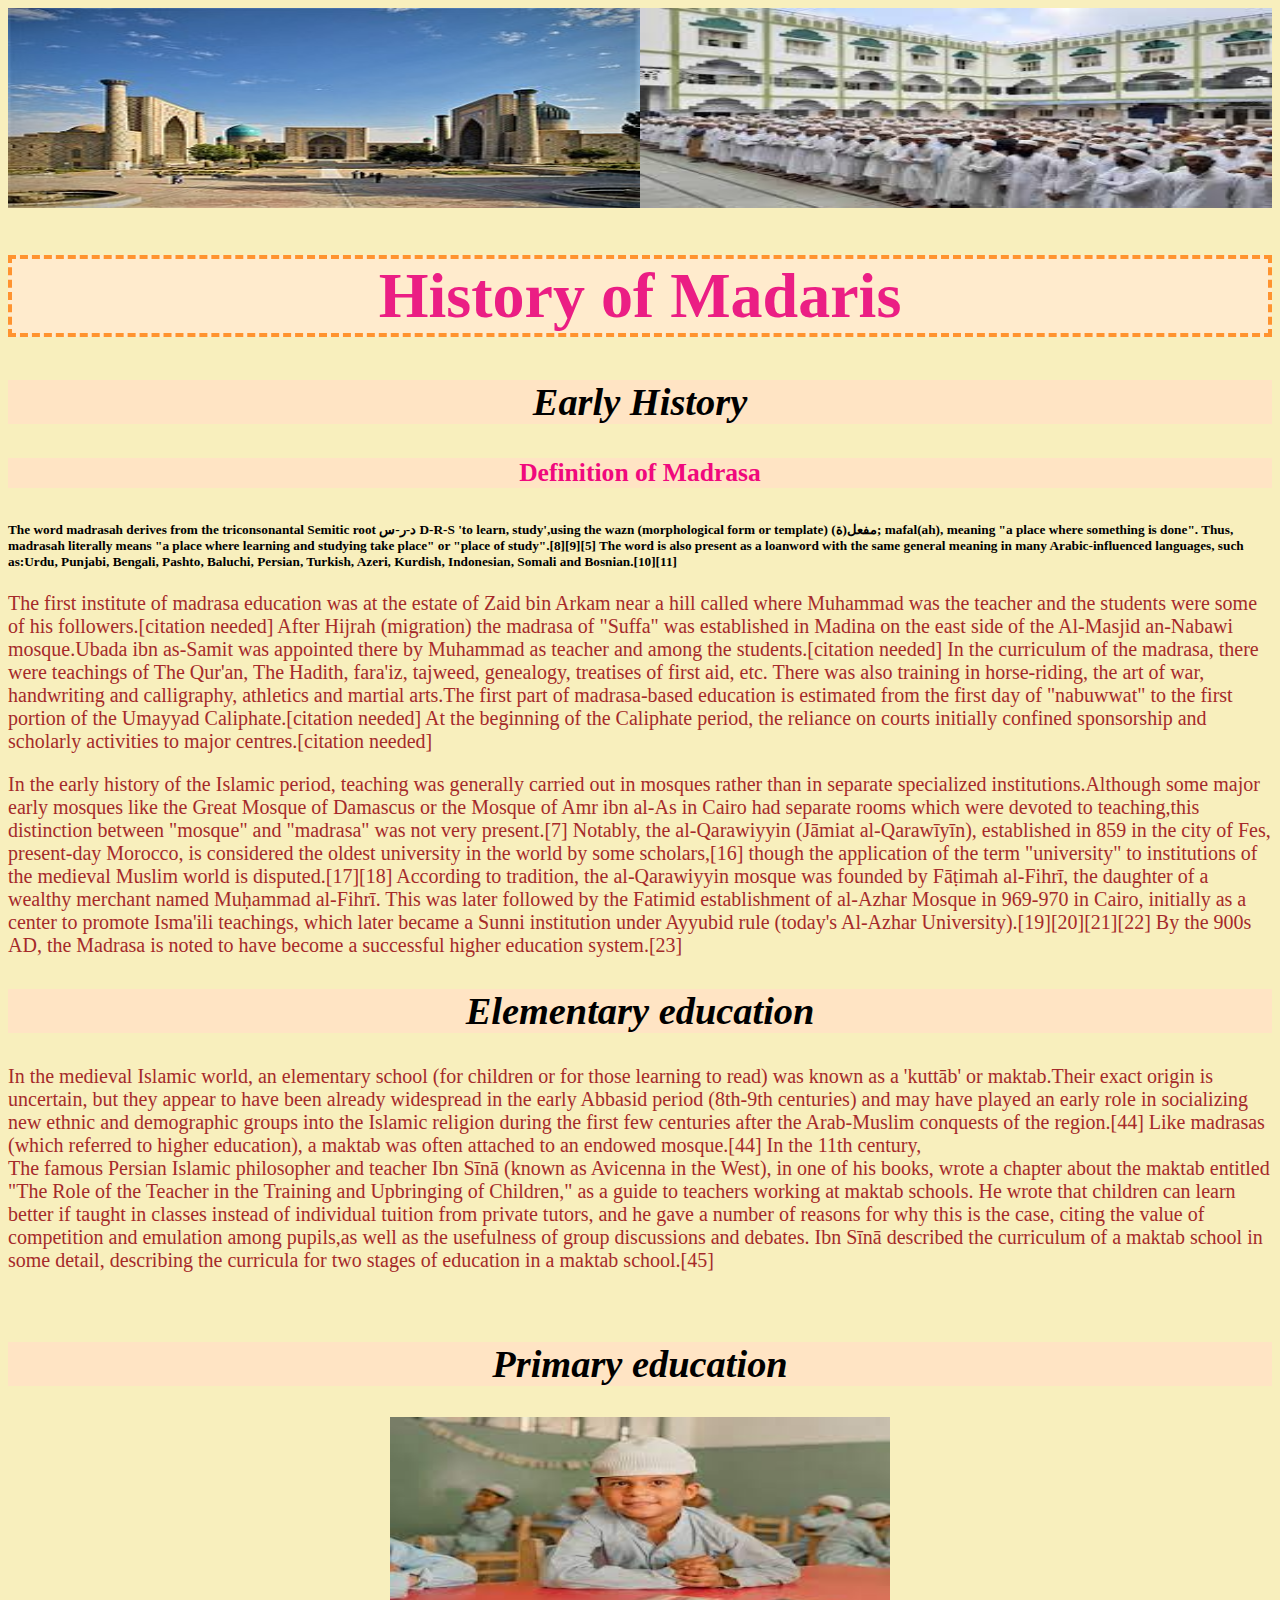
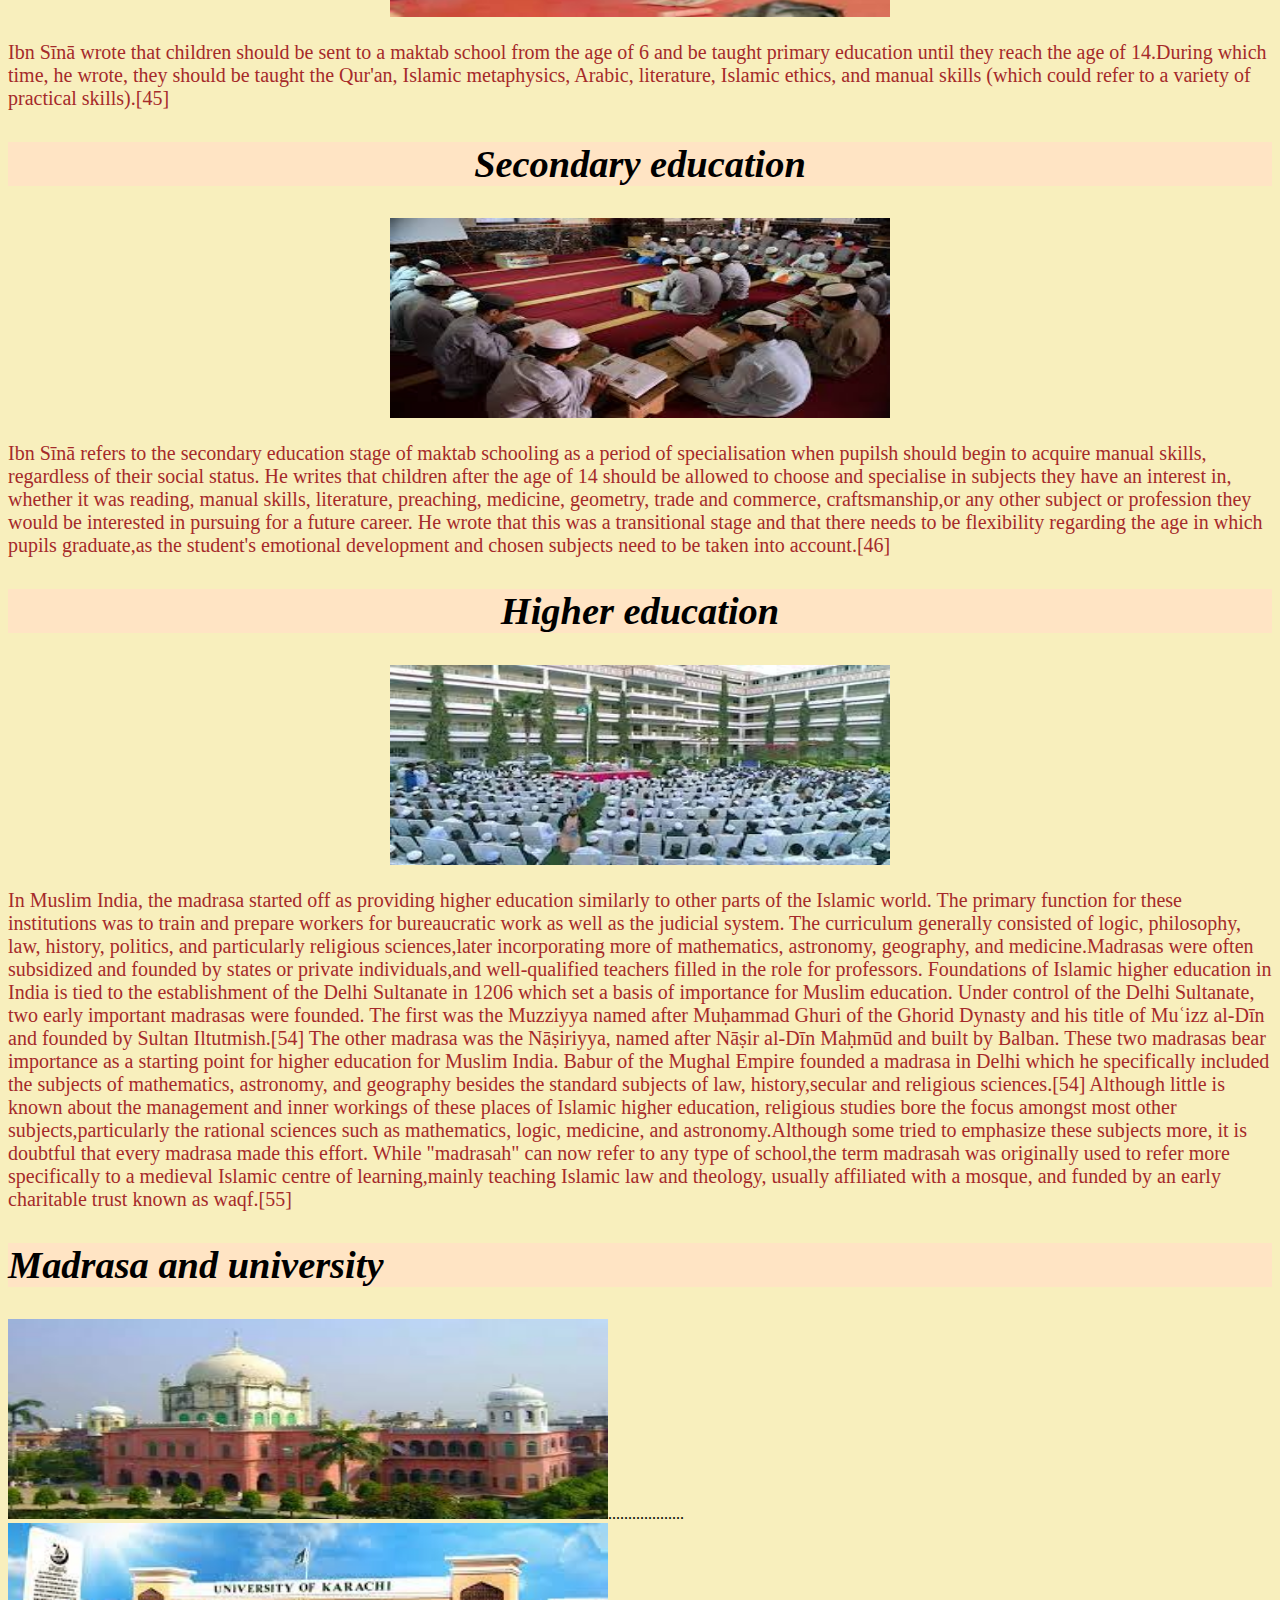
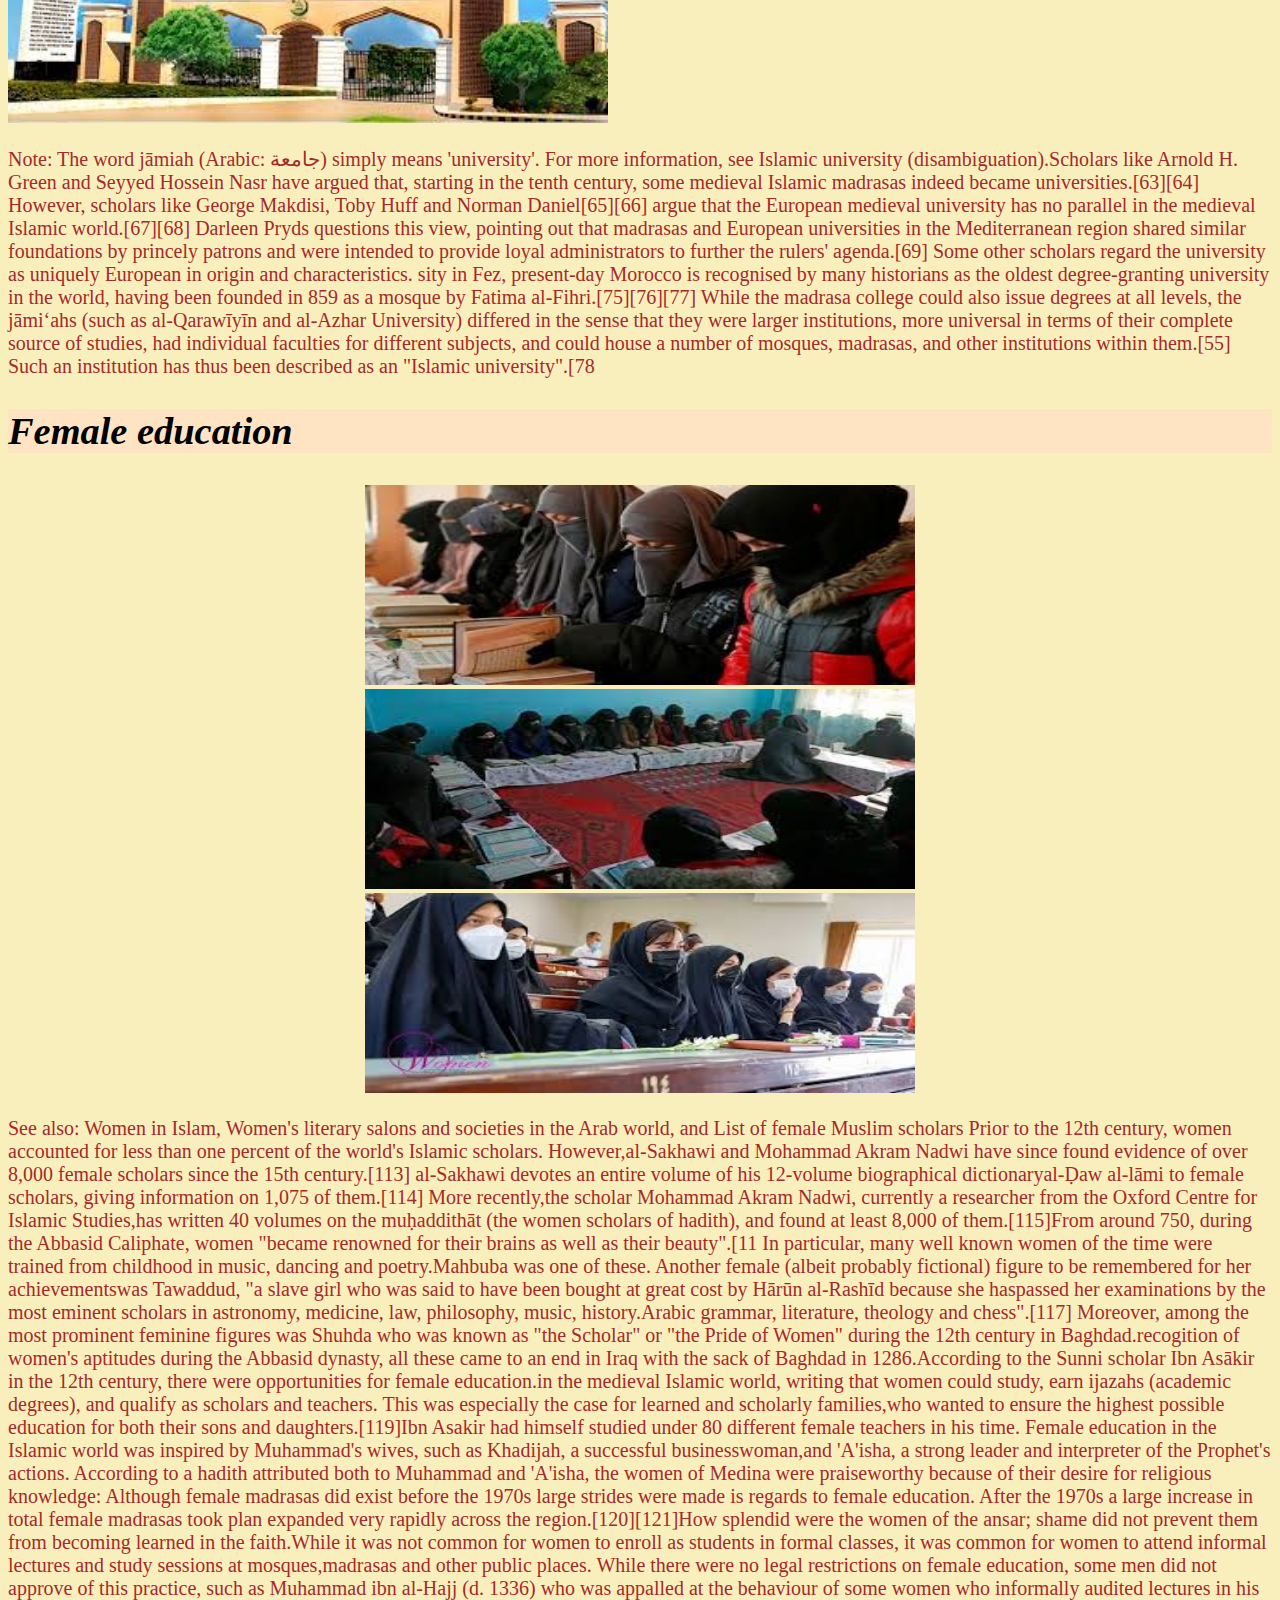
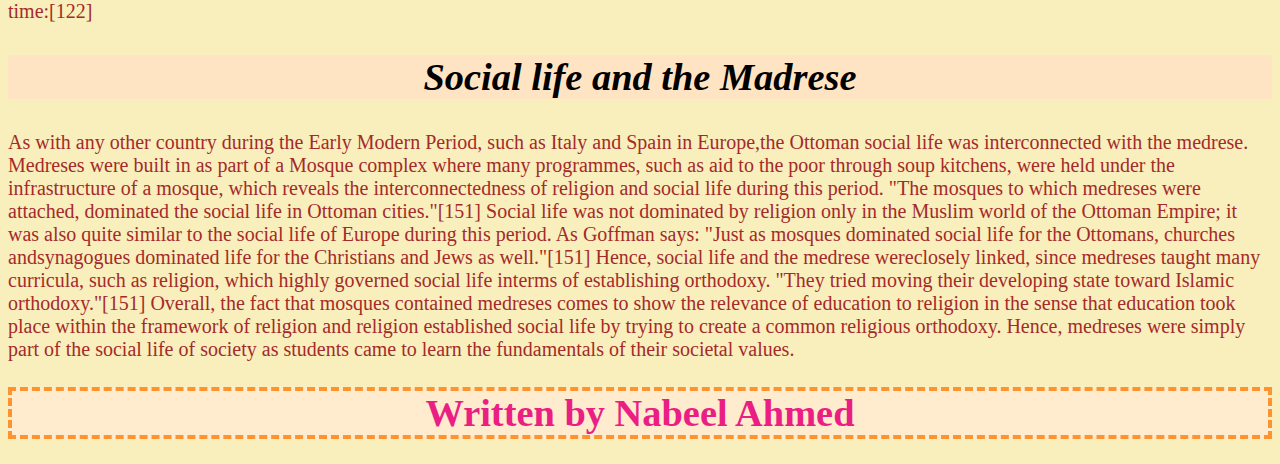
<file: index.html>
<!DOCTYPE html>
<html lang="en">
<head>
    <meta charset="UTF-8">
    <meta name="viewport" content="width=device-width, initial-scale=1.0">
    <title>Document</title>
    <link rel="stylesheet" href="stylesheet.css">
</head>
<body style="background-color: rgb(248, 239, 189);">
    <img src="madrasa.jpg" alt="madrasa" width="50%" height="200"><img src="jamia.jpg" alt="Nabeel" width="50%" height="200">
    <h1 style="text-align: center; font-size: 5cqw;">History of Madaris</h1> 
    <h2 style="text-align: center; font-size: 3cqw;"> Early History</h2>
    <h4 style="text-align: center; font-size: 2cqw;">Definition of Madrasa</h4>
<p><h5>  The word madrasah derives from the triconsonantal Semitic root د-ر-س D-R-S 'to learn, study',using the wazn (morphological form or template) مفعل(ة); mafal(ah), meaning "a place where something is done". Thus, madrasah literally means "a place where learning and studying take place" or "place of study".[8][9][5] The word is also present as a loanword with the same general meaning in many Arabic-influenced languages, such as:Urdu, Punjabi, Bengali, Pashto, Baluchi, Persian, Turkish, Azeri, Kurdish, Indonesian, Somali and Bosnian.[10][11]</h5></p>
<p>The first institute of madrasa education was at the estate of Zaid bin Arkam near a hill called where Muhammad was the teacher and the students were some of his followers.[citation needed] After Hijrah (migration) the madrasa of "Suffa" was established in Madina on the east side of the Al-Masjid an-Nabawi mosque.Ubada ibn as-Samit was appointed there by Muhammad as teacher and among the students.[citation needed] In the curriculum of the madrasa, there were teachings of The Qur'an, The Hadith, fara'iz, tajweed, genealogy, treatises of first aid, etc. There was also training in horse-riding, the art of war, handwriting and calligraphy, athletics and martial arts.The first part of madrasa-based education is estimated from the first day of "nabuwwat" to the first portion of the Umayyad Caliphate.[citation needed] At the beginning of the Caliphate period, the reliance on courts initially confined sponsorship and scholarly activities to major centres.[citation needed]</p>
<p>In the early history of the Islamic period, teaching was generally carried out in mosques rather than in separate specialized institutions.Although some major early mosques like the Great Mosque of Damascus or the Mosque of Amr ibn al-As in Cairo had separate rooms which were devoted to teaching,this distinction between "mosque" and "madrasa" was not very present.[7] Notably, the al-Qarawiyyin (Jāmiat al-Qarawīyīn), established in 859 in the city of Fes, present-day Morocco, is considered the oldest university in the world by some scholars,[16] though the application of the term "university" to institutions of the medieval Muslim world is disputed.[17][18] According to tradition, the al-Qarawiyyin mosque was founded by Fāṭimah al-Fihrī, the daughter of a wealthy merchant named Muḥammad al-Fihrī. This was later followed by the Fatimid establishment of al-Azhar Mosque in 969-970 in Cairo, initially as a center to promote Isma'ili teachings, which later became a Sunni institution under Ayyubid rule (today's Al-Azhar University).[19][20][21][22] By the 900s AD, the Madrasa is noted to have become a successful higher education system.[23]</p>
<h2 style="text-align: center; font-size: 3cqw;">Elementary education</h2>
<p>In the medieval Islamic world, an elementary school (for children or for those learning to read) was known as a 'kuttāb' or maktab.Their exact origin is uncertain, but they appear to have been already widespread in the early Abbasid period (8th-9th centuries) and may have played an early role in socializing new ethnic and demographic groups into the Islamic religion during the first few centuries after the Arab-Muslim conquests of the region.[44] Like madrasas (which referred to higher education), a maktab was often attached to an endowed mosque.[44] In the 11th century,
<br> The famous Persian Islamic philosopher and teacher Ibn Sīnā (known as Avicenna in the West), in one of his books, wrote a chapter about the maktab entitled "The Role of the Teacher in the Training and Upbringing of Children," as a guide to teachers working at maktab schools. He wrote that children can learn better if taught in classes instead of individual tuition from private tutors, and he gave a number of reasons for why this is the case, citing the value of competition and emulation among pupils,as well as the usefulness of group discussions and debates. Ibn Sīnā described the curriculum of a maktab school in some detail, describing the curricula for two stages of education in a maktab school.[45]</p></br>
<h2  style="text-align: center; font-size: 3cqw;">Primary education</h2> 
<center><img src="elementry.jpg" alt="Ahmed" width="500" height="200"></center>
<p>Ibn Sīnā wrote that children should be sent to a maktab school from the age of 6 and be taught primary education until they reach the age of 14.During which time, he wrote, they should be taught the Qur'an, Islamic metaphysics, Arabic, literature, Islamic ethics, and manual skills (which could refer to a variety of practical skills).[45]</p>
<h2  style="text-align: center; font-size: 3cqw;">Secondary education</h2>
<center> <img src="secondry.jpg" alt="Nabeel" width="500" height="200"></center>
<p>Ibn Sīnā refers to the secondary education stage of maktab schooling as a period of specialisation when pupilsh should begin to acquire manual skills, regardless of their social status. He writes that children after the age of 14 should be allowed to choose and specialise in subjects they have an interest in, whether it was reading, manual skills, literature, preaching, medicine, geometry, trade and commerce, craftsmanship,or any other subject or profession they would be interested in pursuing for a future career. He wrote that this was a transitional stage and that there needs to be flexibility regarding the age in which pupils graduate,as the student's emotional development and chosen subjects need to be taken into account.[46]</p>
<h2  style="text-align: center; font-size: 3cqw;">Higher education</h2> 
<center><img src="high.jpg" alt="Shoaib" width="500" height="200"></center>
<p>In Muslim India, the madrasa started off as providing higher education similarly to other parts of the Islamic world. The primary function for these institutions was to train and prepare workers for bureaucratic work as well as the judicial system. The curriculum generally consisted of logic, philosophy, law, history, politics, and particularly religious sciences,later incorporating more of mathematics, astronomy, geography, and medicine.Madrasas were often subsidized and founded by states or private individuals,and well-qualified teachers filled in the role for professors. Foundations of Islamic higher education in India is tied to the establishment of the Delhi Sultanate in 1206 which set a basis of importance for Muslim education. Under control of the Delhi Sultanate, two early important madrasas were founded. The first was the Muzziyya named after Muḥammad Ghuri of the Ghorid Dynasty and his title of Muʿizz al-Dīn and founded by Sultan Iltutmish.[54] The other madrasa was the Nāṣiriyya, named after Nāṣir al-Dīn Maḥmūd and built by Balban. These two madrasas bear importance as a starting point for higher education for Muslim India. Babur of the Mughal Empire founded a madrasa in Delhi which he specifically included the subjects of mathematics, astronomy, and geography besides the standard subjects of law, history,secular and religious sciences.[54] Although little is known about the management and inner workings of these places of Islamic higher education, religious studies bore the focus amongst most other subjects,particularly the rational sciences such as mathematics, logic, medicine, and astronomy.Although some tried to emphasize these subjects more, it is doubtful that every madrasa made this effort. While "madrasah" can now refer to any type of school,the term madrasah was originally used to refer more specifically to a medieval Islamic centre of learning,mainly teaching Islamic law and theology, usually affiliated with a mosque, and funded by an early charitable trust known as waqf.[55]</p>
<h2  style="font-size: 3cqw;">Madrasa and university</h2>
<img src="diobnd.jpg" alt="nbeel" width="600" height="200">...................<img src="uni.jpg" alt="Ahmed" width="600" height="200">
<p>Note: The word jāmiah (Arabic: جامعة) simply means 'university'. For more information, see Islamic university (disambiguation).Scholars like Arnold H. Green and Seyyed Hossein Nasr have argued that, starting in the tenth century, some medieval Islamic madrasas indeed became universities.[63][64] However, scholars like George Makdisi, Toby Huff and Norman Daniel[65][66] argue that the European medieval university has no parallel in the medieval Islamic world.[67][68] Darleen Pryds questions this view, pointing out that madrasas and European universities in the Mediterranean region shared similar foundations by princely patrons and were intended to provide loyal administrators to further the rulers' agenda.[69] Some other scholars regard the university as uniquely European in origin and characteristics. sity in Fez, present-day Morocco is recognised by many historians as the oldest degree-granting university in the world, having been founded in 859 as a mosque by Fatima al-Fihri.[75][76][77] While the madrasa college could also issue degrees at all levels, the jāmiʻahs (such as al-Qarawīyīn and al-Azhar University) differed in the sense that they were larger institutions, more universal in terms of their complete source of studies, had individual faculties for different subjects, and could house a number of mosques, madrasas, and other institutions within them.[55] Such an institution has thus been described as an "Islamic university".[78</p>
<h2  style="font-size: 3cqw;">Female education</h2> 
<center><img src="girls.jpg" alt="Girls" width="550" height="200"> </center>
<center><img src="girls2.jpg" alt="girls2" width="550" height="200"> </center>
<center><img src="girls3.jpg" alt="girls3" width="550" height="200"></center>
<p>See also: Women in Islam, Women's literary salons and societies in the Arab world, and List of female Muslim scholars Prior to the 12th century, women accounted for less than one percent of the world's Islamic scholars. However,al-Sakhawi and Mohammad Akram Nadwi have since found evidence of over 8,000 female scholars since the 15th century.[113] al-Sakhawi devotes an entire volume of his 12-volume biographical dictionaryal-Ḍaw al-lāmi to female scholars, giving information on 1,075 of them.[114] More recently,the scholar Mohammad Akram Nadwi, currently a researcher from the Oxford Centre for Islamic Studies,has written 40 volumes on the muḥaddithāt (the women scholars of hadith), and found at least 8,000 of them.[115]From around 750, during the Abbasid Caliphate, women "became renowned for their brains as well as their beauty".[11 In particular, many well known women of the time were trained from childhood in music, dancing and poetry.Mahbuba was one of these. Another female (albeit probably fictional) figure to be remembered for her achievementswas Tawaddud, "a slave girl who was said to have been bought at great cost by Hārūn al-Rashīd because she haspassed her examinations by the most eminent scholars in astronomy, medicine, law, philosophy, music, history.Arabic grammar, literature, theology and chess".[117] Moreover, among the most prominent feminine figures was Shuhda who was known as "the Scholar" or "the Pride of Women" during the 12th century in Baghdad.recogition of women's aptitudes during the Abbasid dynasty, all these came to an end in Iraq with the sack of Baghdad in 1286.According to the Sunni scholar Ibn Asākir in the 12th century, there were opportunities for female education.in the medieval Islamic world, writing that women could study, earn ijazahs (academic degrees), and qualify as scholars and teachers. This was especially the case for learned and scholarly families,who wanted to ensure the highest possible education for both their sons and daughters.[119]Ibn Asakir had himself studied under 80 different female teachers in his time. Female education in the Islamic world was inspired by Muhammad's wives, such as Khadijah, a successful businesswoman,and 'A'isha, a strong leader and interpreter of the Prophet's actions. According to a hadith attributed both to Muhammad and 'A'isha, the women of Medina were praiseworthy because of their desire for religious knowledge: Although female madrasas did exist before the 1970s large strides were made is regards to female education. After the 1970s a large increase in total female madrasas took plan expanded very rapidly across the region.[120][121]How splendid were the women of the ansar; shame did not prevent them from becoming learned in the faith.While it was not common for women to enroll as students in formal classes, it was common for women to attend informal lectures and study sessions at mosques,madrasas and other public places. While there were no legal restrictions on female education, some men did not approve of this practice, such as Muhammad ibn al-Hajj (d. 1336) who was appalled at the behaviour of some women who informally audited lectures in his time:[122]</p>
<h2  style="text-align: center; font-size: 3cqw;">Social life and the Madrese</h2>
<p>As with any other country during the Early Modern Period, such as Italy and Spain in Europe,the Ottoman social life was interconnected with the medrese. Medreses were built in as part of a Mosque complex where many programmes, such as aid to the poor through soup kitchens, were held under the infrastructure of a mosque, which reveals the interconnectedness of religion and social life during this period. "The mosques to which medreses were attached, dominated the social life in Ottoman cities."[151] Social life was not dominated by religion only in the Muslim world of the Ottoman Empire; it was also quite similar to the social life of Europe during this period. As Goffman says: "Just as mosques dominated social life for the Ottomans, churches andsynagogues dominated life for the Christians and Jews as well."[151] Hence, social life and the medrese wereclosely linked, since medreses taught many curricula, such as religion, which highly governed social life interms of establishing orthodoxy. "They tried moving their developing state toward Islamic orthodoxy."[151] Overall, the fact that mosques contained medreses comes to show the relevance of education to religion in the sense that education took place within the framework of religion and religion established social life by trying to create a common religious orthodoxy. Hence, medreses were simply part of the social life of society as students came to learn the fundamentals of their societal values.</p>
 <h1  style="text-align: center; font-size: 3cqw;">Written by Nabeel Ahmed</h1>
    
</body>
</html>
</file>
<file: stylesheet.css>
h1{color: rgb(235, 30, 132);background-color:blanchedalmond;}h1{border: 0.3pc dashed rgb(255, 147, 47);}
h2{font-style: italic; background-color: bisque;}
p{color:brown; font-size:medium; font-family:'Times New Roman', Times, serif; font-size: 20px;}
h4{color:rgb(240, 9, 125);background-color:bisque;height:min-content}
br{background-color: greenyellow;}
</file>
